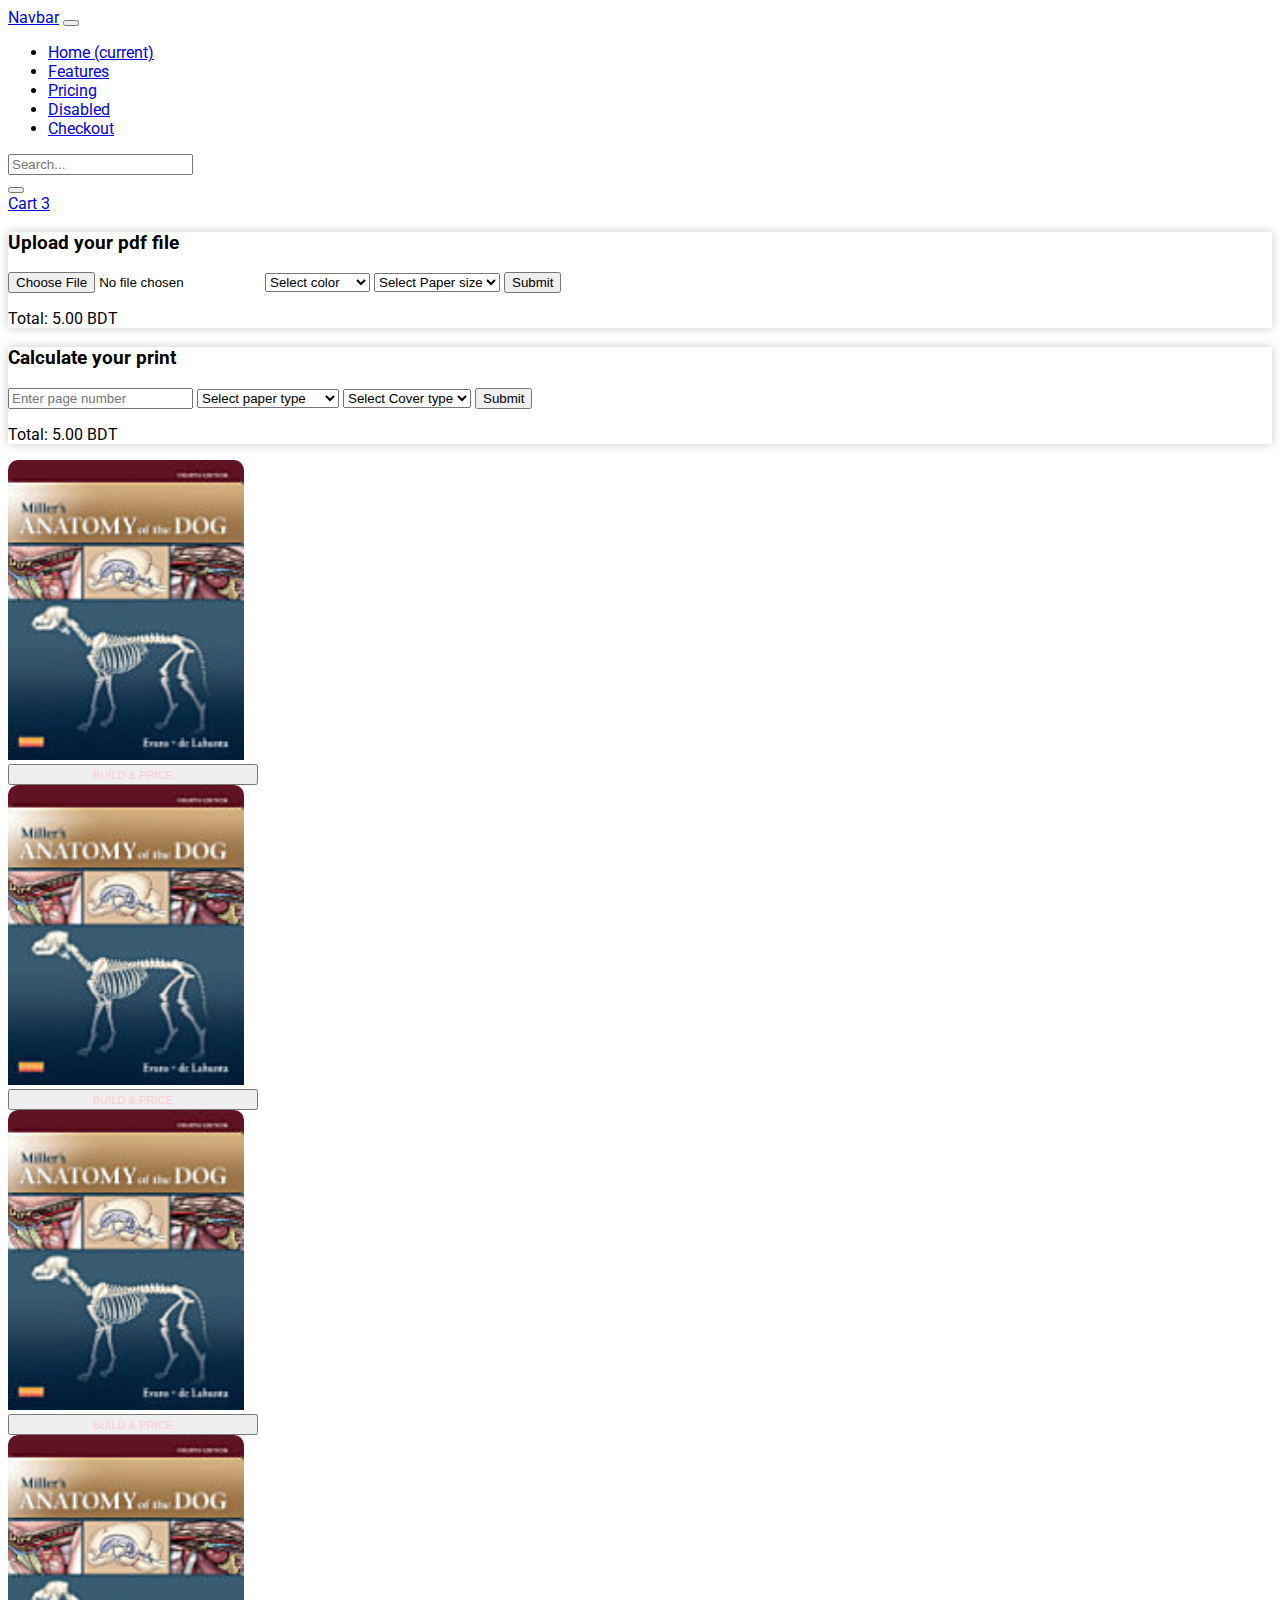
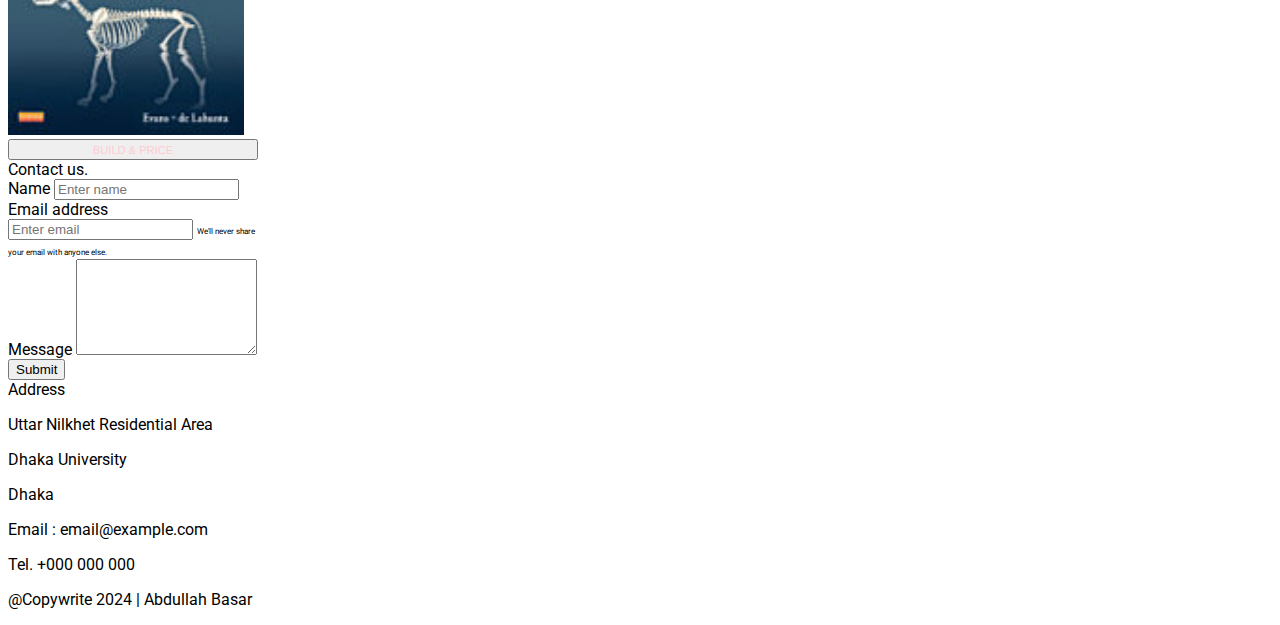
<file: index.html>
<!DOCTYPE html>
<html lang="en">

<head>
    <meta charset="UTF-8">
    <meta name="viewport" content="width=device-width, initial-scale=1.0">
    <title>Document</title>
    <link href="https://cdn.jsdelivr.net/npm/bootstrap@5.0.2/dist/css/bootstrap.min.css" rel="stylesheet"
        integrity="sha384-EVSTQN3/azprG1Anm3QDgpJLIm9Nao0Yz1ztcQTwFspd3yD65VohhpuuCOmLASjC" crossorigin="anonymous">
    <link rel="stylesheet" href="https://cdnjs.cloudflare.com/ajax/libs/font-awesome/6.6.0/css/all.min.css"
        integrity="sha512-Kc323vGBEqzTmouAECnVceyQqyqdsSiqLQISBL29aUW4U/M7pSPA/gEUZQqv1cwx4OnYxTxve5UMg5GT6L4JJg=="
        crossorigin="anonymous" referrerpolicy="no-referrer" />
    <link rel="stylesheet" href="style.css">
</head>

<body>

    <Header>
        <nav class="navbar navbar-expand-lg navbar-light bg-light">
            <div class="container">
                <a class="navbar-brand" href="#">Navbar</a>
                <button class="navbar-toggler" type="button" data-toggle="collapse" data-target="#navbarNav"
                    aria-controls="navbarNav" aria-expanded="false" aria-label="Toggle navigation">
                    <span class="navbar-toggler-icon"></span>
                </button>
                <div class="collapse navbar-collapse justify-content-between" id="navbarNav">
                    <ul class="navbar-nav">
                        <li class="nav-item active">
                            <a class="nav-link" href="#">Home <span class="sr-only">(current)</span></a>
                        </li>
                        <li class="nav-item">
                            <a class="nav-link" href="#">Features</a>
                        </li>
                        <li class="nav-item">
                            <a class="nav-link" href="#">Pricing</a>
                        </li>
                        <li class="nav-item">
                            <a class="nav-link disabled" href="#" tabindex="-1" aria-disabled="true">Disabled</a>
                        </li>
                        <li class="nav-item">
                            <a class="nav-link" href="checkout.html" tabindex="-1" aria-disabled="true">Checkout</a>
                        </li>
                    </ul>

                    <form class="form-inline my-2 my-lg-0 d-flex " style="column-gap: 10px;">
                        <div class="input-group input-group-sm">
                            <input type="text" class="form-control" aria-label="Small" aria-describedby="inputGroup-sizing-sm" placeholder="Search...">
                            <div class="input-group-append">
                                <button type="button" class="btn btn-secondary btn-number">
                                    <i class="fa fa-search"></i>
                                </button>
                            </div>
                        </div>
                        
                        <a class="btn btn-success btn-sm ml-3 d-flex align-items-center" href="cart.html">
                            <i class="fa fa-shopping-cart"></i> Cart
                            <span class="badge badge-light ml-1">3</span>
                        </a>
                    </form>

                </div>
            </div>
        </nav>
    </Header>
    <section class="hero">
        <div class="container">
            <div class="row">
                <div class="col-lg-6 col-md-12 col-sm-12 ">
                    <form action="" style="box-shadow: 0 0 10px 0 rgba(0, 0, 0, 0.2);" class="p-3 mt-4">
                        <h3>Upload your pdf file</h1>
                            <input class="form-control" type="file" id="formFile">
                            <select class="form-select mt-3" name="" id="">
                                <option value="">Select color </option>
                                <option value="">Black & White </option>
                                <option value="">Color </option>
                            </select>
                            <select class="form-select mt-3" name="" id="">
                                <option value="">Select Paper size</option>
                                <option value="">Letter </option>
                                <option value="">Legal </option>
                                <option value="">A3 </option>
                                <option value="">A4 </option>
                                <option value="">A5 </option>
                                <option value="">B4 </option>
                                <option value="">B5 </option>
                            </select>
                            <input type="submit" name="" id="" class="btn btn-primary w-100 mt-3">
                            <p class="text-light text-center py-2 mt-3  bg-success" style="border-radius:2px;">Total:
                                5.00 BDT</p>
                    </form>

                </div>
                <div class="col-lg-6 col-md-12 col-sm-12">
                    <form action="" style="box-shadow: 0 0 10px 0 rgba(0, 0, 0, 0.2);" class="p-3 mt-4">
                        <h3>Calculate your print</h1>
                            <input type="number" class="form-control" placeholder="Enter page number">
                            <select class="form-select mt-3" name="" id="">
                                <option value="">Select paper type </option>
                                <option value="">quality-1 (0.90 BDT) </option>
                                <option value="">quality-1 (1 BDT) </option>
                                <option value="">quality-1 (0.80 BDT) </option>
                            </select>
                            <select class="form-select mt-3" name="" id="">
                                <option value="">Select Cover type</option>
                                <option value="">Hard cover </option>
                                <option value="">Soft cover </option>
                            </select>
                            <input type="submit" name="" id="" class="btn btn-primary w-100 mt-3">
                            <p class="text-light text-center py-2 mt-3  bg-success" style="border-radius:2px;">Total:
                                5.00 BDT</p>
                    </form>
                </div>
            </div>
        </div>
    </section>

    <section>
        <div class="container">
            <div class="row mt-5">
                <div class="col-sm-3">
                    <div class="card w-100">
                        <img src="samplepic.jpeg" class="card-img-top" height="300">
                        <div class="card-body pt-0 px-0">
                            <div class="mx-3 mt-3 mb-2">
                                <button type="button" class="btn btn-danger btn-block">
                                    <small>BUILD & PRICE</small>
                                </button>
                            </div>
                        </div>
                    </div>
                </div>
                <div class="col-sm-3">
                    <div class="card w-100">
                        <img src="samplepic.jpeg" class="card-img-top" height="300">
                        <div class="card-body pt-0 px-0">
                            <div class="mx-3 mt-3 mb-2">
                                <button type="button" class="btn btn-danger btn-block">
                                    <small>BUILD & PRICE</small>
                                </button>
                            </div>
                        </div>
                    </div>
                </div>
                <div class="col-sm-3">
                    <div class="card w-100">
                        <img src="samplepic.jpeg" class="card-img-top" height="300">
                        <div class="card-body pt-0 px-0">
                            <div class="mx-3 mt-3 mb-2">
                                <button type="button" class="btn btn-danger btn-block">
                                    <small>BUILD & PRICE</small>
                                </button>
                            </div>
                        </div>
                    </div>
                </div>
                <div class="col-sm-3">
                    <div class="card w-100">
                        <img src="samplepic.jpeg" class="card-img-top" height="300">
                        <div class="card-body pt-0 px-0">
                            <div class="mx-3 mt-3 mb-2">
                                <button type="button" class="btn btn-danger btn-block">
                                    <small>BUILD & PRICE</small>
                                </button>
                            </div>
                        </div>
                    </div>
                </div>



            </div>
        </div>
    </section>

    <div class="container my-3">
        <div class="row">
            <div class="col-8 homepage-contact">
                <div class="card w-100">
                    <div class="card-header bg-primary text-white"><i class="fa fa-envelope"></i> Contact us.
                    </div>
                    <div class="card-body">
                        <form>
                            <div class="form-group">
                                <label for="name">Name</label>
                                <input type="text" class="form-control" id="name" aria-describedby="emailHelp"
                                    placeholder="Enter name" required>
                            </div>
                            <div class="form-group">
                                <label for="email">Email address</label>
                                <input type="email" class="form-control" id="email" aria-describedby="emailHelp"
                                    placeholder="Enter email" required>
                                <small id="emailHelp" class="form-text text-muted">We'll never share your email with
                                    anyone else.</small>
                            </div>
                            <div class="form-group">
                                <label for="message">Message</label>
                                <textarea class="form-control" id="message" rows="6" required></textarea>
                            </div>
                            <div class="mx-auto">
                                <button type="submit" class="btn btn-primary text-right mt-3">Submit</button>
                            </div>
                        </form>
                    </div>
                </div>
            </div>
            <div class="col-4 col-sm-4 homepage-address">
                <div class="card bg-light mb-3 w-100">
                    <div class="card-header bg-success text-white text-uppercase"><i class="fa fa-home"></i> Address
                    </div>
                    <div class="card-body">
                        <p>Uttar Nilkhet Residential Area</p>
                        <p>Dhaka University</p>
                        <p>Dhaka</p>
                        <p>Email : email@example.com</p>
                        <p>Tel. +000 000 000</p>

                    </div>

                </div>
            </div>
        </div>
    </div>

    <footer class="mt-5">
        <nav class="navbar navbar-expand-lg navbar-light bg-dark">
            <div class="container ">
                <p class="text-light w-100 text-center pt-3">@Copywrite 2024 | Abdullah Basar</p>
            </div>
        </nav>
    </footer>







    <script src="https://cdn.jsdelivr.net/npm/bootstrap@5.0.2/dist/js/bootstrap.bundle.min.js"
        integrity="sha384-MrcW6ZMFYlzcLA8Nl+NtUVF0sA7MsXsP1UyJoMp4YLEuNSfAP+JcXn/tWtIaxVXM"
        crossorigin="anonymous"></script>
</body>

</html>
</file>
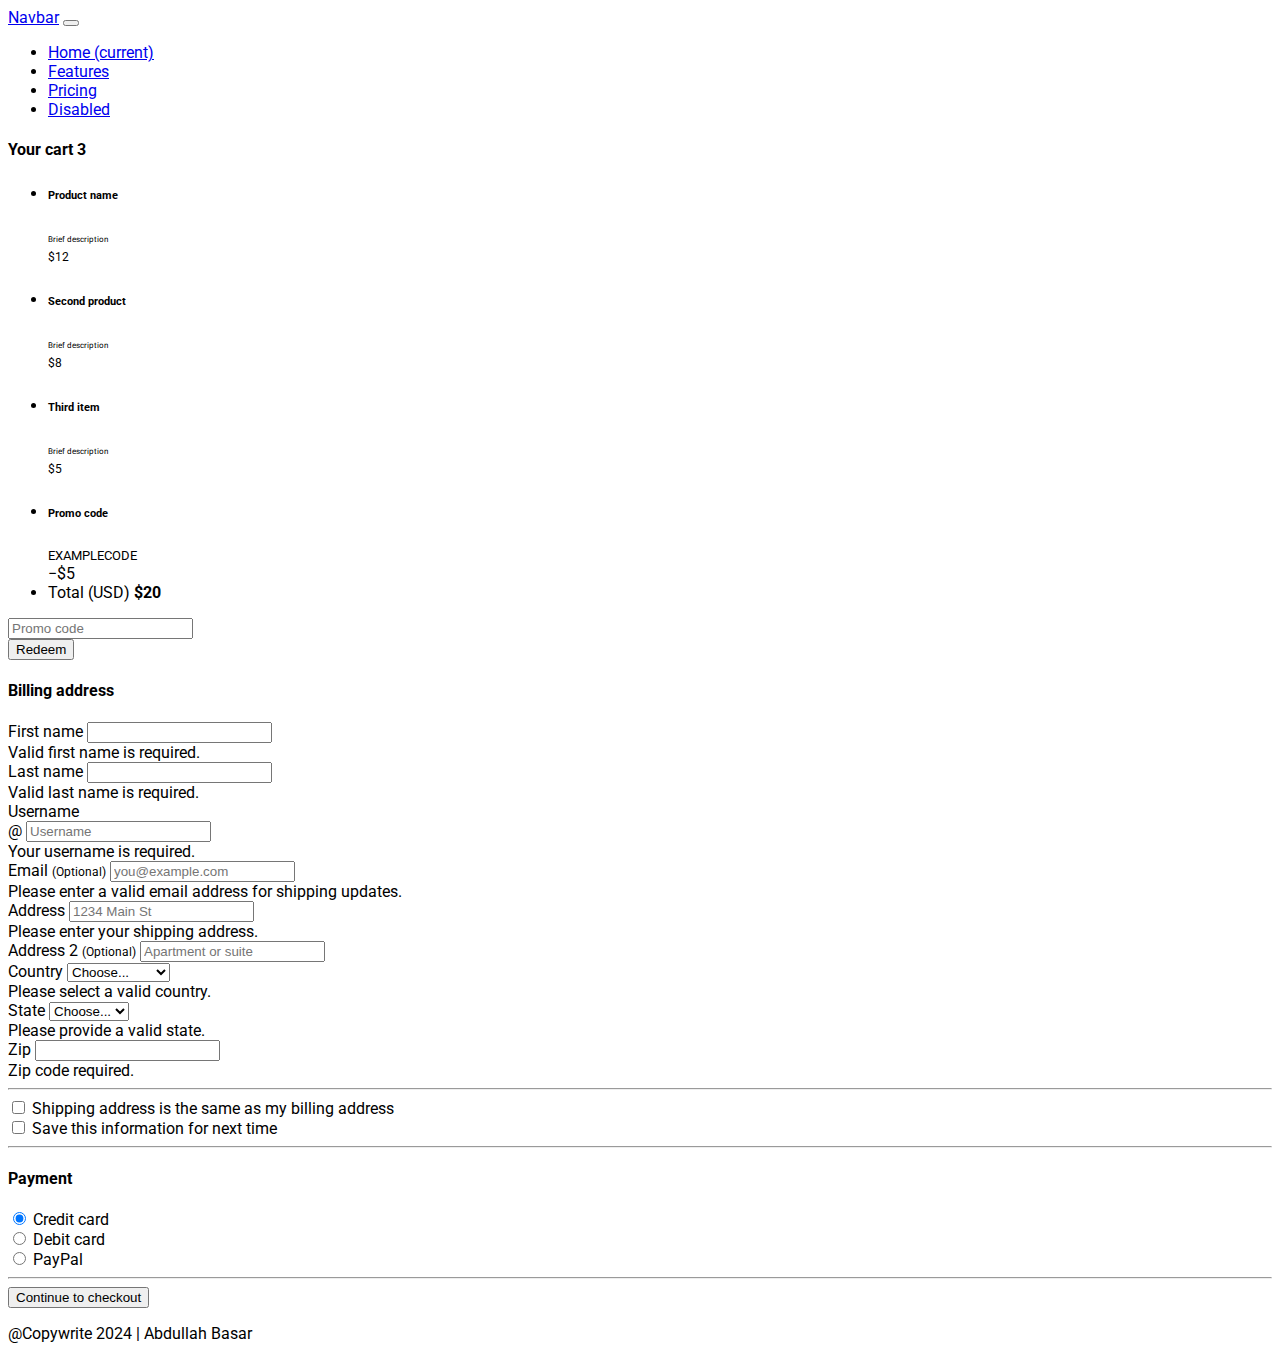
<file: checkout.html>
<!DOCTYPE html>
<html lang="en">

<head>
    <meta charset="UTF-8">
    <meta name="viewport" content="width=device-width, initial-scale=1.0">
    <title>Document</title>
    <link href="https://cdn.jsdelivr.net/npm/bootstrap@5.0.2/dist/css/bootstrap.min.css" rel="stylesheet"
        integrity="sha384-EVSTQN3/azprG1Anm3QDgpJLIm9Nao0Yz1ztcQTwFspd3yD65VohhpuuCOmLASjC" crossorigin="anonymous">
    <link rel="stylesheet" href="style.css">
</head>

<body>

    <Header>
        <nav class="navbar navbar-expand-lg navbar-light bg-light">
            <div class="container">
                <a class="navbar-brand" href="#">Navbar</a>
                <button class="navbar-toggler" type="button" data-toggle="collapse" data-target="#navbarNav"
                    aria-controls="navbarNav" aria-expanded="false" aria-label="Toggle navigation">
                    <span class="navbar-toggler-icon"></span>
                </button>
                <div class="collapse navbar-collapse" id="navbarNav">
                    <ul class="navbar-nav">
                        <li class="nav-item active">
                            <a class="nav-link" href="#">Home <span class="sr-only">(current)</span></a>
                        </li>
                        <li class="nav-item">
                            <a class="nav-link" href="#">Features</a>
                        </li>
                        <li class="nav-item">
                            <a class="nav-link" href="#">Pricing</a>
                        </li>
                        <li class="nav-item">
                            <a class="nav-link disabled" href="#" tabindex="-1" aria-disabled="true">Disabled</a>
                        </li>
                    </ul>
                </div>
            </div>
        </nav>
    </Header>

    <div class="container my-5">
      <main>
    
        <div class="row g-5">
          <div class="col-md-5 col-lg-4 order-md-last">
            <h4 class="d-flex justify-content-between align-items-center mb-3">
              <span class="text-primary">Your cart</span>
              <span class="badge bg-primary rounded-pill">3</span>
            </h4>
            <ul class="list-group mb-3">
              <li class="list-group-item d-flex justify-content-between lh-sm">
                <div>
                  <h6 class="my-0">Product name</h6>
                  <small class="text-muted">Brief description</small>
                </div>
                <span class="text-muted">$12</span>
              </li>
              <li class="list-group-item d-flex justify-content-between lh-sm">
                <div>
                  <h6 class="my-0">Second product</h6>
                  <small class="text-muted">Brief description</small>
                </div>
                <span class="text-muted">$8</span>
              </li>
              <li class="list-group-item d-flex justify-content-between lh-sm">
                <div>
                  <h6 class="my-0">Third item</h6>
                  <small class="text-muted">Brief description</small>
                </div>
                <span class="text-muted">$5</span>
              </li>
              <li class="list-group-item d-flex justify-content-between bg-light">
                <div class="text-success">
                  <h6 class="my-0">Promo code</h6>
                  <small>EXAMPLECODE</small>
                </div>
                <span class="text-success">−$5</span>
              </li>
              <li class="list-group-item d-flex justify-content-between">
                <span>Total (USD)</span>
                <strong>$20</strong>
              </li>
            </ul>
    
            <form class="card p-2">
              <div class="input-group">
                <input type="text" class="form-control" placeholder="Promo code">
                <button type="submit" class="btn btn-secondary">Redeem</button>
              </div>
            </form>
          </div>
          <div class="col-md-7 col-lg-8">
            <h4 class="mb-3">Billing address</h4>
            <form class="needs-validation" novalidate="">
              <div class="row g-3">
                <div class="col-sm-6">
                  <label for="firstName" class="form-label">First name</label>
                  <input type="text" class="form-control" id="firstName" placeholder="" value="" required="">
                  <div class="invalid-feedback">
                    Valid first name is required.
                  </div>
                </div>
    
                <div class="col-sm-6">
                  <label for="lastName" class="form-label">Last name</label>
                  <input type="text" class="form-control" id="lastName" placeholder="" value="" required="">
                  <div class="invalid-feedback">
                    Valid last name is required.
                  </div>
                </div>
    
                <div class="col-12">
                  <label for="username" class="form-label">Username</label>
                  <div class="input-group has-validation">
                    <span class="input-group-text">@</span>
                    <input type="text" class="form-control" id="username" placeholder="Username" required="">
                  <div class="invalid-feedback">
                      Your username is required.
                    </div>
                  </div>
                </div>
    
                <div class="col-12">
                  <label for="email" class="form-label">Email <span class="text-muted">(Optional)</span></label>
                  <input type="email" class="form-control" id="email" placeholder="you@example.com">
                  <div class="invalid-feedback">
                    Please enter a valid email address for shipping updates.
                  </div>
                </div>
    
                <div class="col-12">
                  <label for="address" class="form-label">Address</label>
                  <input type="text" class="form-control" id="address" placeholder="1234 Main St" required="">
                  <div class="invalid-feedback">
                    Please enter your shipping address.
                  </div>
                </div>
    
                <div class="col-12">
                  <label for="address2" class="form-label">Address 2 <span class="text-muted">(Optional)</span></label>
                  <input type="text" class="form-control" id="address2" placeholder="Apartment or suite">
                </div>
    
                <div class="col-md-5">
                  <label for="country" class="form-label">Country</label>
                  <select class="form-select" id="country" required="">
                    <option value="">Choose...</option>
                    <option>United States</option>
                  </select>
                  <div class="invalid-feedback">
                    Please select a valid country.
                  </div>
                </div>
    
                <div class="col-md-4">
                  <label for="state" class="form-label">State</label>
                  <select class="form-select" id="state" required="">
                    <option value="">Choose...</option>
                    <option>California</option>
                  </select>
                  <div class="invalid-feedback">
                    Please provide a valid state.
                  </div>
                </div>
    
                <div class="col-md-3">
                  <label for="zip" class="form-label">Zip</label>
                  <input type="text" class="form-control" id="zip" placeholder="" required="">
                  <div class="invalid-feedback">
                    Zip code required.
                  </div>
                </div>
              </div>
    
              <hr class="my-4">
    
              <div class="form-check">
                <input type="checkbox" class="form-check-input" id="same-address">
                <label class="form-check-label" for="same-address">Shipping address is the same as my billing address</label>
              </div>
    
              <div class="form-check">
                <input type="checkbox" class="form-check-input" id="save-info">
                <label class="form-check-label" for="save-info">Save this information for next time</label>
              </div>
    
              <hr class="my-4">
    
              <h4 class="mb-3">Payment</h4>
    
              <div class="my-3">
                <div class="form-check">
                  <input id="credit" name="paymentMethod" type="radio" class="form-check-input" checked="" required="">
                  <label class="form-check-label" for="credit">Credit card</label>
                </div>
                <div class="form-check">
                  <input id="debit" name="paymentMethod" type="radio" class="form-check-input" required="">
                  <label class="form-check-label" for="debit">Debit card</label>
                </div>
                <div class="form-check">
                  <input id="paypal" name="paymentMethod" type="radio" class="form-check-input" required="">
                  <label class="form-check-label" for="paypal">PayPal</label>
                </div>
              </div>
    
              <!-- <div class="row gy-3">
                <div class="col-md-6">
                  <label for="cc-name" class="form-label">Name on card</label>
                  <input type="text" class="form-control" id="cc-name" placeholder="" required="">
                  <small class="text-muted">Full name as displayed on card</small>
                  <div class="invalid-feedback">
                    Name on card is required
                  </div>
                </div>
    
                <div class="col-md-6">
                  <label for="cc-number" class="form-label">Credit card number</label>
                  <input type="text" class="form-control" id="cc-number" placeholder="" required="">
                  <div class="invalid-feedback">
                    Credit card number is required
                  </div>
                </div>
    
                <div class="col-md-3">
                  <label for="cc-expiration" class="form-label">Expiration</label>
                  <input type="text" class="form-control" id="cc-expiration" placeholder="" required="">
                  <div class="invalid-feedback">
                    Expiration date required
                  </div>
                </div>
    
                <div class="col-md-3">
                  <label for="cc-cvv" class="form-label">CVV</label>
                  <input type="text" class="form-control" id="cc-cvv" placeholder="" required="">
                  <div class="invalid-feedback">
                    Security code required
                  </div>
                </div>
              </div> -->
    
              <hr class="my-4">
    
              <button class="w-100 btn btn-primary btn-lg" type="submit">Continue to checkout</button>
            </form>
          </div>
        </div>
      </main>
    </div>

    <footer class="mt-5">
        <nav class="navbar navbar-expand-lg navbar-light bg-dark">
            <div class="container ">
                <p class="text-light w-100 text-center pt-3">@Copywrite 2024 | Abdullah Basar</p>
            </div>
        </nav>
    </footer>







    <script src="https://cdn.jsdelivr.net/npm/bootstrap@5.0.2/dist/js/bootstrap.bundle.min.js"
        integrity="sha384-MrcW6ZMFYlzcLA8Nl+NtUVF0sA7MsXsP1UyJoMp4YLEuNSfAP+JcXn/tWtIaxVXM"
        crossorigin="anonymous"></script>
</body>

</html>
</file>
<file: style.css>
@import url('https://fonts.googleapis.com/css2?family=Roboto:wght@400;700&family=Ubuntu:wght@400&display=swap');
body {
    font-family: "Jost",sans-serif;
    font-weight: normal;
    font-style: normal;
    font-size: 16px;
    font-family: 'Roboto', sans-serif;
}
select,button{
 cursor: pointer;
}
.form-control:focus,.form-select:focus,.btn:focus,.nav-link:focus{
	box-shadow: none !important;
	outline: none !important;
}
.header-area .header-top {
    background: #fff;
    padding: 8px 0px;
    border-bottom: 1px solid #edeff2;
}

/* css for bootstrap product grid */
.card{
	width: 250px;
	border-radius: 10px;
}

.card-img-top{
	border-top-right-radius: 10px;
	border-top-left-radius: 10px;
}
span.text-muted{
	font-size: 12px;
}
small.text-muted{
	font-size: 8px;
}
h5.mb-0{
	font-size: 1rem;
}
small.ghj{
	font-size: 9px;
}
.mid{
	background: #ECEDF1;
}
h6.ml-1{
	font-size: 13px;
}
small.key{
	text-decoration: underline;
	font-size: 9px;
	cursor: pointer;
}
.btn-danger{
	color: #FFCBD2;
    width: 100%;
}
.btn-danger:focus{
	box-shadow: none;
}
small.justify-content-center{
	font-size: 9px;
	cursor: pointer;
	text-decoration: underline;
}

@media screen and (max-width:600px){
    .col-sm-4{
        margin-bottom: 50px;
    }
}
@media screen and (max-width:425px){
    .homepage-contact{
        width: 100%;
    }
	.homepage-address{
        width: 100%;
		margin-top: 15px;
    }
}
</file>
